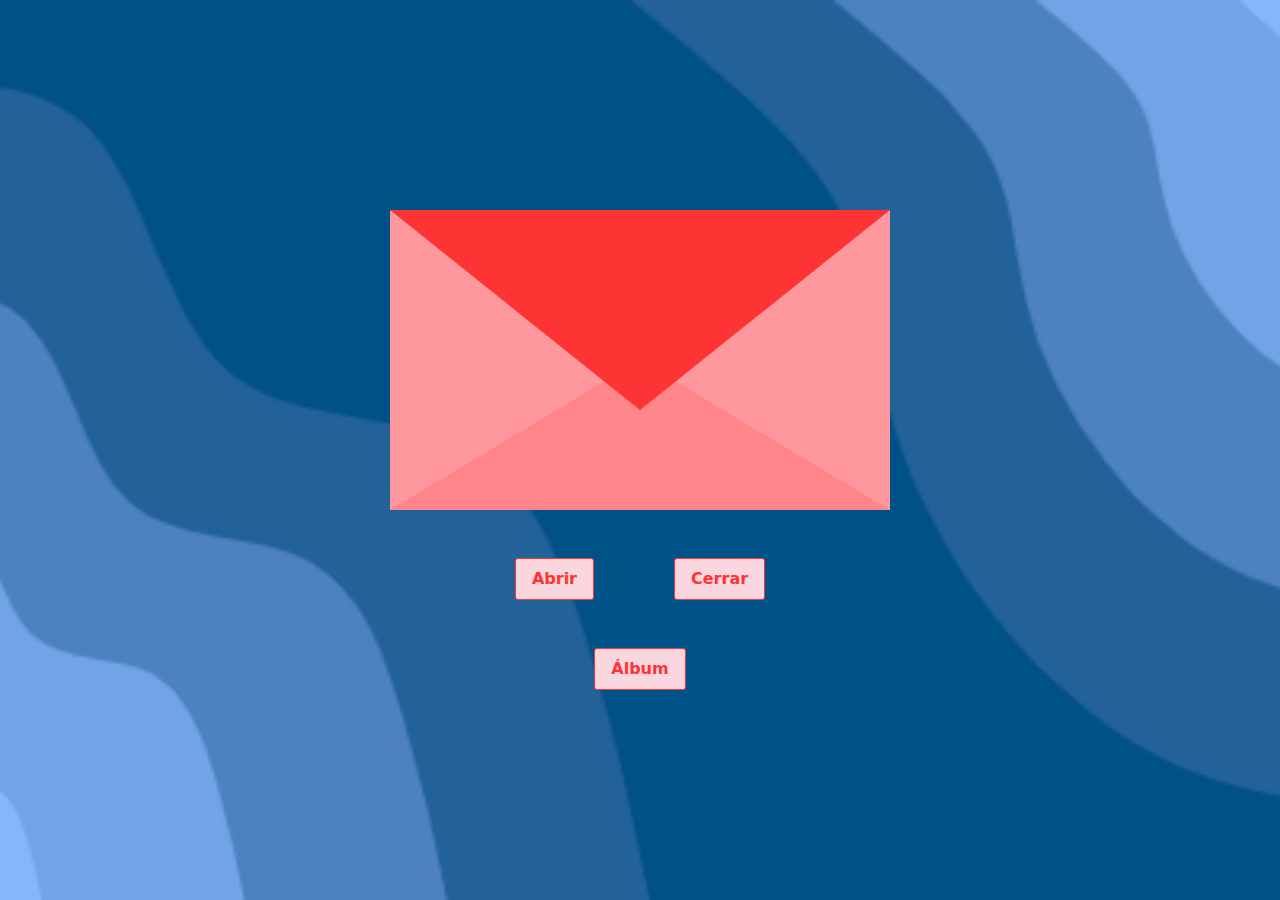
<file: index.html>
<!DOCTYPE html>
<html lang="es">
<head>
  <meta charset="UTF-8">
  <meta name="viewport" content="width=device-width, initial-scale=1.0">
  <title>Carta</title>
  <link rel="stylesheet" href="bootstrap.min.css" />
  <link rel="stylesheet" href="style.css">
</head>
<body>
  <main>
    <div class="container-letter">
      <div class="cover"></div>
      <span class="heart">❣️</span>
      <p class="paper" id="mainMessage">
        Una pequeña carta para que recuerdes lo mucho que te amo y lo feliz que soy estando a tu lado. Agradezco al destino por cruzar nuestros caminos. Esperemos que el futuro nos siga dando momentos bonitos ❣️
      </p>
      <div class="letter"></div>
    </div>
    <div class="options">
      <button id="open">Abrir</button>
      <button id="close">Cerrar</butto>
    </div>
    <div class="options">
      <button id="back" onclick="location.href='nuestro-album.html';"">Álbum</button>
    </div>
  </main>
  <script src="script.js"></script>
</body>
</html>
</file>
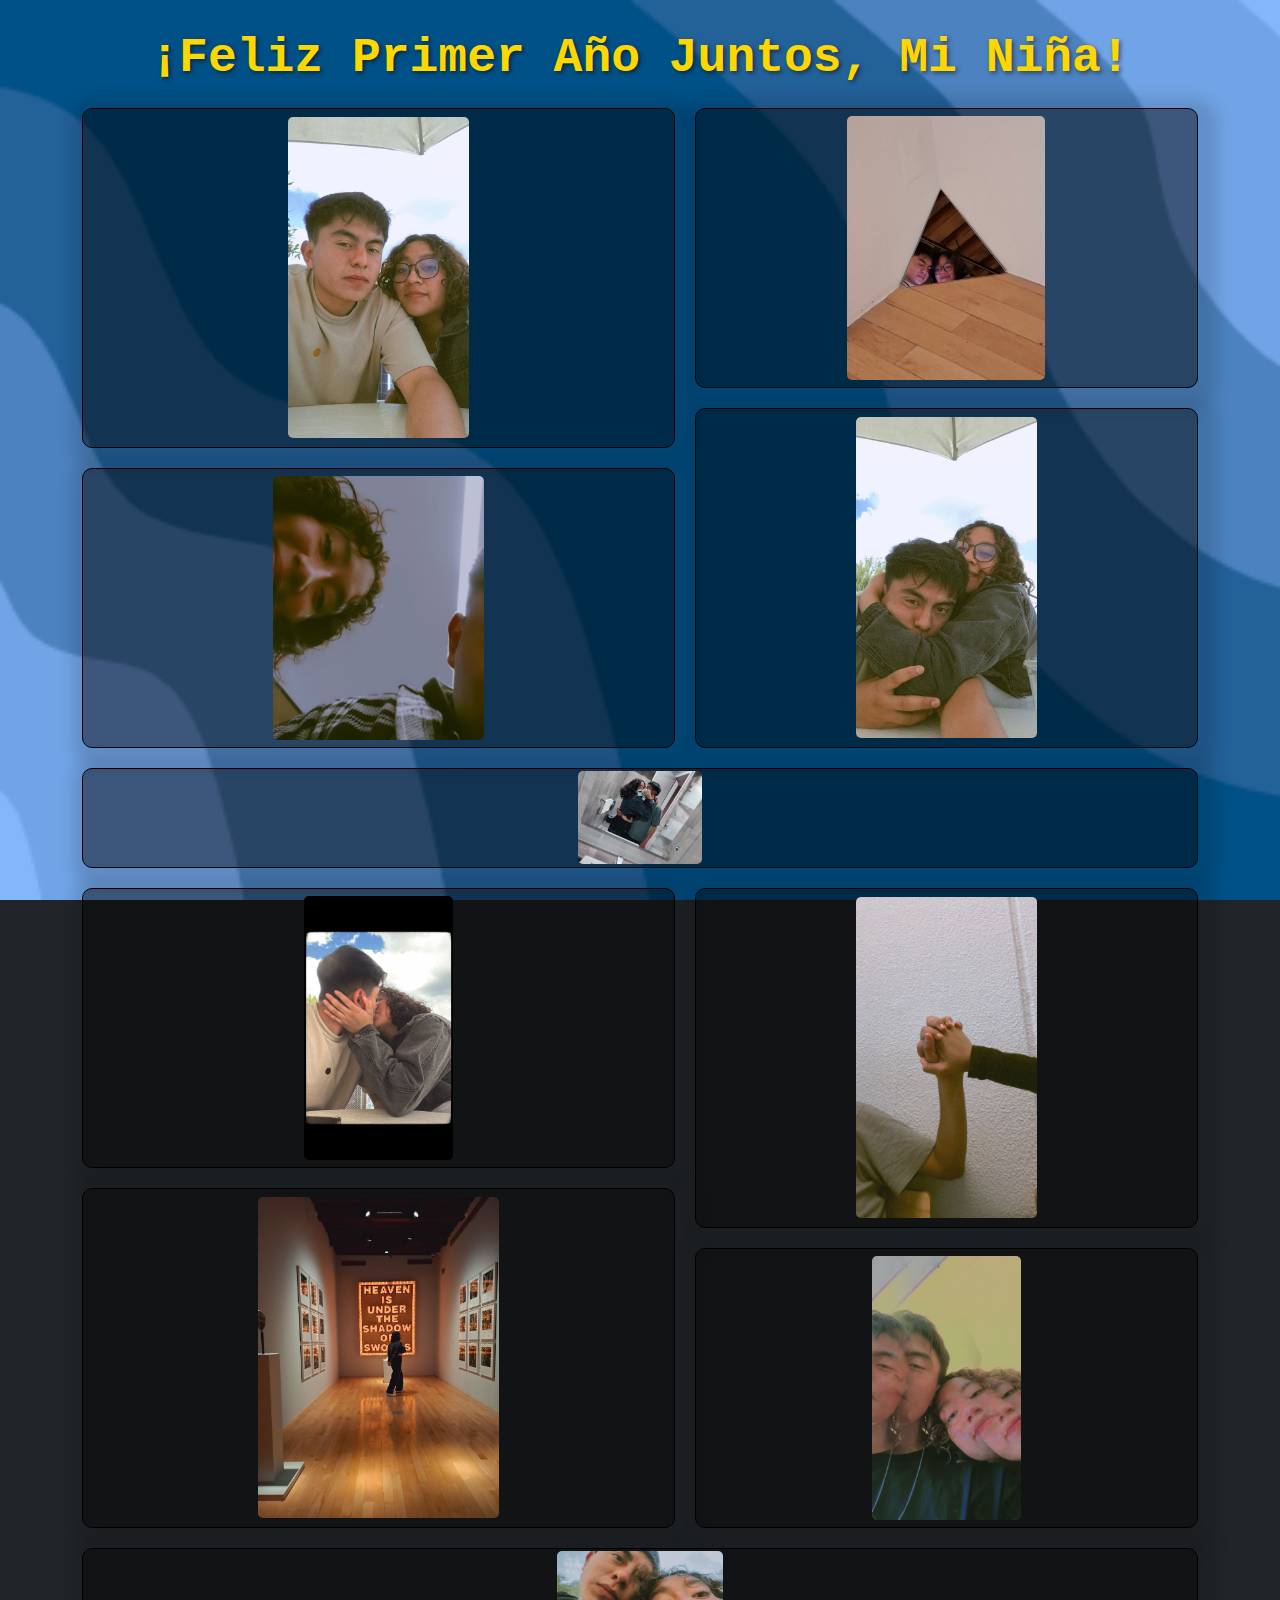
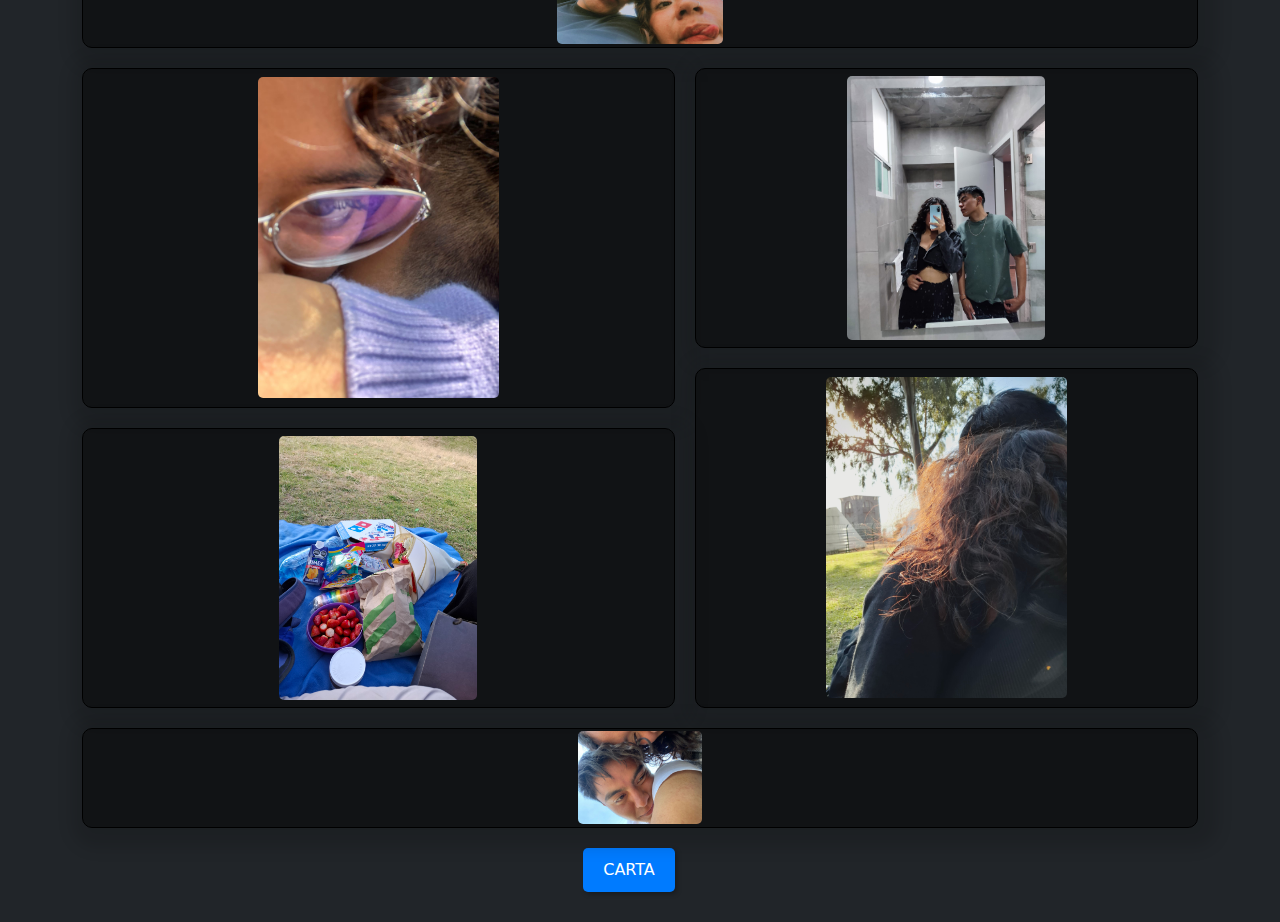
<file: nuestro-album.html>
<!DOCTYPE html>
<html lang="es" data-bs-theme="dark">
  <head>
    <meta charset="UTF-8" />
    <meta name="viewport" content="width=device-width, initial-scale=1.0" />
    <title>Nuestro Album</title>
    <link rel="stylesheet" href="bootstrap.min.css" />
    <style>
      /* .parent {
        display: grid;
        grid-template-columns: repeat(6750px);
        grid-template-rows: repeat(10, 100px);
        gap: 20px;
      } */

      .parent {
        display: grid;
        grid-template-columns: repeat(30fr);
        grid-template-rows: repeat(75, 1000fr);
        gap: 20px;
      }

      .div1,
      .div2,
      .div3,
      .div4,
      .div5,
      .div6,
      .div7,
      .div8,
      .div9,
      .div10,
      .div11,
      .div12,
      .div13,
      .div14,
      .div15 {
        position: relative;
        border: 1px solid black;
        box-shadow: 5px 5px 15px 15px rgba(0, 0, 0, 0.13);
        display: flex;
        justify-content: center;
        /* Alinea horizontalmente al centro */
        align-items: center;
        /* Alinea verticalmente al centro */
        background-color: rgba(0, 0, 0, 0.466);
        /* Fondo más oscuro */
        transition: transform 0.3s ease, background-color 0.7s ease;
        border-radius: 10px;
        transform-style: preserve-3d;
      }

      .div1 img,
      .div2 img,
      .div3 img,
      .div4 img,
      .div5 img,
      .div6 img,
      .div7 img,
      .div8 img,
      .div9 img,
      .div10 img,
      .div11 img,
      .div12 img,
      .div13 img,
      .div14 img,
      .div15 img {
        max-width: 95%;
        max-height: 95%;
        border-radius: 5px;
        backface-visibility: hidden;
        position: absolute;
      }

      .div1 .text,
      .div2 .text,
      .div3 .text,
      .div4 .text,
      .div5 .text,
      .div6 .text,
      .div7 .text,
      .div8 .text,
      .div9 .text,
      .div10 .text,
      .div11 .text,
      .div12 .text,
      .div13 .text,
      .div14 .text,
      .div15 .text {
        font-family: "Courier New", Courier, monospace;
        font-size: 1em;
        text-align: center;
        display: flex;
        align-items: center;
        justify-content: center;
        background: #fff;
        color: black;
        width: 100%;
        height: 100%;
        border-radius: 5px;
        backface-visibility: hidden;
        transform: rotateY(180deg);
        position: absolute;
      }

      .div1:hover,
      .div2:hover,
      .div3:hover,
      .div4:hover,
      .div5:hover,
      .div6:hover,
      .div7:hover,
      .div8:hover,
      .div9:hover,
      .div10:hover,
      .div11:hover,
      .div12:hover,
      .div13:hover,
      .div14:hover,
      .div15:hover {
        transform: rotateY(180deg);
      }

      .div1 {
        grid-row: span 18 / span 18;
      }

      .div2 {
        grid-row: span 15 / span 15;
      }

      .div3 {
        grid-row: span 15 / span 15;
        grid-column-start: 1;
        grid-row-start: 19;
      }

      .div4 {
        grid-row: span 18 / span 18;
        grid-column-start: 2;
        grid-row-start: 16;
      }

      .div5 {
        grid-column: span 2 / span 2;
        grid-row: span 6 / span 6;
        grid-row-start: 34;
      }

      .div6 {
        grid-row: span 15 / span 15;
        grid-row-start: 40;
      }

      .div7 {
        grid-row: span 18 / span 18;
        grid-row-start: 40;
      }

      .div8 {
        grid-row: span 18 / span 18;
        grid-row-start: 55;
      }

      .div9 {
        grid-row: span 15 / span 15;
        grid-column-start: 2;
        grid-row-start: 58;
      }

      .div10 {
        grid-column: span 2 / span 2;
        grid-row: span 6 / span 6;
        grid-row-start: 73;
      }

      .div11 {
        grid-row: span 18 / span 18;
        grid-row-start: 79;
      }

      .div12 {
        grid-row: span 15 / span 15;
        grid-row-start: 79;
      }

      .div13 {
        grid-row: span 18 / span 18;
        grid-column-start: 2;
        grid-row-start: 94;
      }

      .div14 {
        grid-row: span 15 / span 15;
        grid-row-start: 97;
      }

      .div15 {
        grid-column: span 2 / span 2;
        grid-row: span 6 / span 6;
        grid-row-start: 112;
      }

      body {
        display: flex;
        flex-direction: column;
        justify-content: center;
        align-items: center;
        height: 100%;
        margin-top: 30px;
        margin-bottom: 30px;
        background-image: url("fondo2.png");
        background-position: center;
        background-repeat: repeat;
        background-size: cover;
        background-attachment: fixed;
      }

      /* BOTON */
      .boton-estilizado {
        display: block;
        margin-left: auto;
        margin-right: 0;
        padding: 10px 20px;
        font-size: 16px;
        color: white;
        background-color: #007bff; /* Azul atractivo */
        border: none;
        border-radius: 5px;
        cursor: pointer;
        box-shadow: 2px 2px 5px rgba(0, 0, 0, 0.3);
        transition: background-color 0.3s ease, transform 0.2s ease;
      }

      .boton-estilizado:hover {
        background-color: #0056b3; /* Azul más oscuro al pasar el mouse */
        transform: scale(1.05); /* Efecto de agrandamiento */
      }

      .boton-estilizado:active {
        background-color: #003f7f; /* Azul más profundo al hacer clic */
        transform: scale(0.95); /* Efecto de reducción */
      }

      .titulo {
        font-family: 'Courier New', Courier, monospace;
        font-size: 3em;
        color: #FFD700;
        font-weight: bold;
        text-shadow: 2px 2px 4px rgba(0, 0, 0, 0.5);
        margin-bottom: 20px;
        text-align: center;
      }
    </style>
  </head>

  <body>
    <h1 class="titulo">¡Feliz Primer Año Juntos, Mi Niña!</h1>
    <div class="container">
      <div class="parent">
        <a class="div1" data-text="Enlaza" target="_blank">
          <img src="foto1.jpg" alt="Imagen 1" />
          <div class="text">Una de las fotos que más me han gustado de los dos, tqm &#128147;</div>
        </a>
        <a class="div2" data-text="SiChat" target="_blank">
          <img src="foto2.jpg" alt="Imagen 2" />
          <div class="text">Qué bonito me la pasé ese día, te agradezco por eso &#128143;</div>
        </a>
        <a class="div3" data-text="SiMove" target="_blank">
          <img src="foto3.jpg" alt="Imagen 3" />
          <div class="text">Aún recuerdo el primer día que nos vimos y que bonita foto ❤️</div>
        </a>
        <a class="div4" data-text="PAC" target="_blank">
          <img src="foto4.jpg" alt="Imagen 4" />
          <div class="text">Cada minuto, incluso cada segundo agradezco que estés aquí</div>
        </a>
        <a class="div5" data-text="SiCurp" target="_blank">
          <img src="foto5.jpg" alt="Imagen 5" />
          <div class="text">¡JAJA! Simplemente quise agregar esta foto, es un lindo recuerdo, diría yo 🥰</div>
        </a>
        <a class="div6" data-text="SiNotas" target="_blank">
          <img src="foto6.jpg" alt="Imagen 6" />
          <div class="text">Por favor sigue siendo esa persona que me siga haciendo eso <3 </div>
        </a>
        <a class="div7" data-text="Intranet" target="_blank">
          <img src="foto7.jpg" alt="Imagen 7" />
          <div class="text">Por favor sigue tomando mi mano por más tiempo, me encantaría que siempre fueras tú ❣️</div>
        </a>
        <a class="div8" data-text="Intranet" target="_blank">
          <img src="foto8.jpg" alt="Imagen 8" />
          <div class="text">You too divine to just be mine, you remind me of the color blue. Girl, I'm so in love with you ❣️❣️</div>
        </a>
        <a class="div9" data-text="Intranet" target="_blank">
          <img src="foto9.jpg" alt="Imagen 9" />
          <div class="text">Recuerda que siempre te he dicho que estaré para ti. En verdad no me gusta verte mal ):</div>
        </a>
        <a class="div10" data-text="Intranet" target="_blank">
          <img src="foto10.jpg" alt="Imagen 10" />
          <div class="text">Sigamos siendo la pareja bonita que hay, quiero que sigas siendo la persona que me hace muy feliz 💞</div>
        </a>
        <a class="div11" data-text="Intranet" target="_blank">
          <img src="foto11.jpg" alt="Imagen 11" />
          <div class="text">Sigue siendo la persona que me cuenta cómo le fue en su día. Te amo mucho, personita extraña que llegó a mi vida 🥰</div>
        </a>
        <a class="div12" data-text="Intranet" target="_blank">
          <img src="foto12.jpg" alt="Imagen 12" />
          <div class="text">¡Ayayayyyy! Una de las fotos prohibidas que me han gustado jajaja, tqm </div>
        </a>
        <a class="div13" data-text="Intranet" target="_blank">
          <img src="foto14.jpg" alt="Imagen 13" />
          <div class="text">Y yo sigo diciendo que qué bien nos hacemos estando juntos. Sigamos aprendiendo un poco más de los dos. Te agradezco infinitamente por todo lo que haces por mí 💗💗</div>
        </a>
        <a class="div14" data-text="Intranet" target="_blank">
          <img src="foto13.jpg" alt="Imagen 14" />
          <div class="text">Que mis citas sigan siendo contigo, por favor sigue siendo tú esa persona con la que me la paso muy bien 🥺</div>
        </a>
        <a class="div15" data-text="Intranet" target="_blank">
          <img src="foto15.jpg" alt="Imagen 15" />
          <div class="text">Sigamos compartiendo risas, abrazos e incluso enojos, solo sigue siendo tú esa persona con que comparta mis días, te amo para siempre 💖</div>
        </a>

        <div>
          <button class="boton-estilizado" onclick="location.href='index.html';"">CARTA</button>
        </div>
      </div>
    </div>
  </body>
</html>
</file>
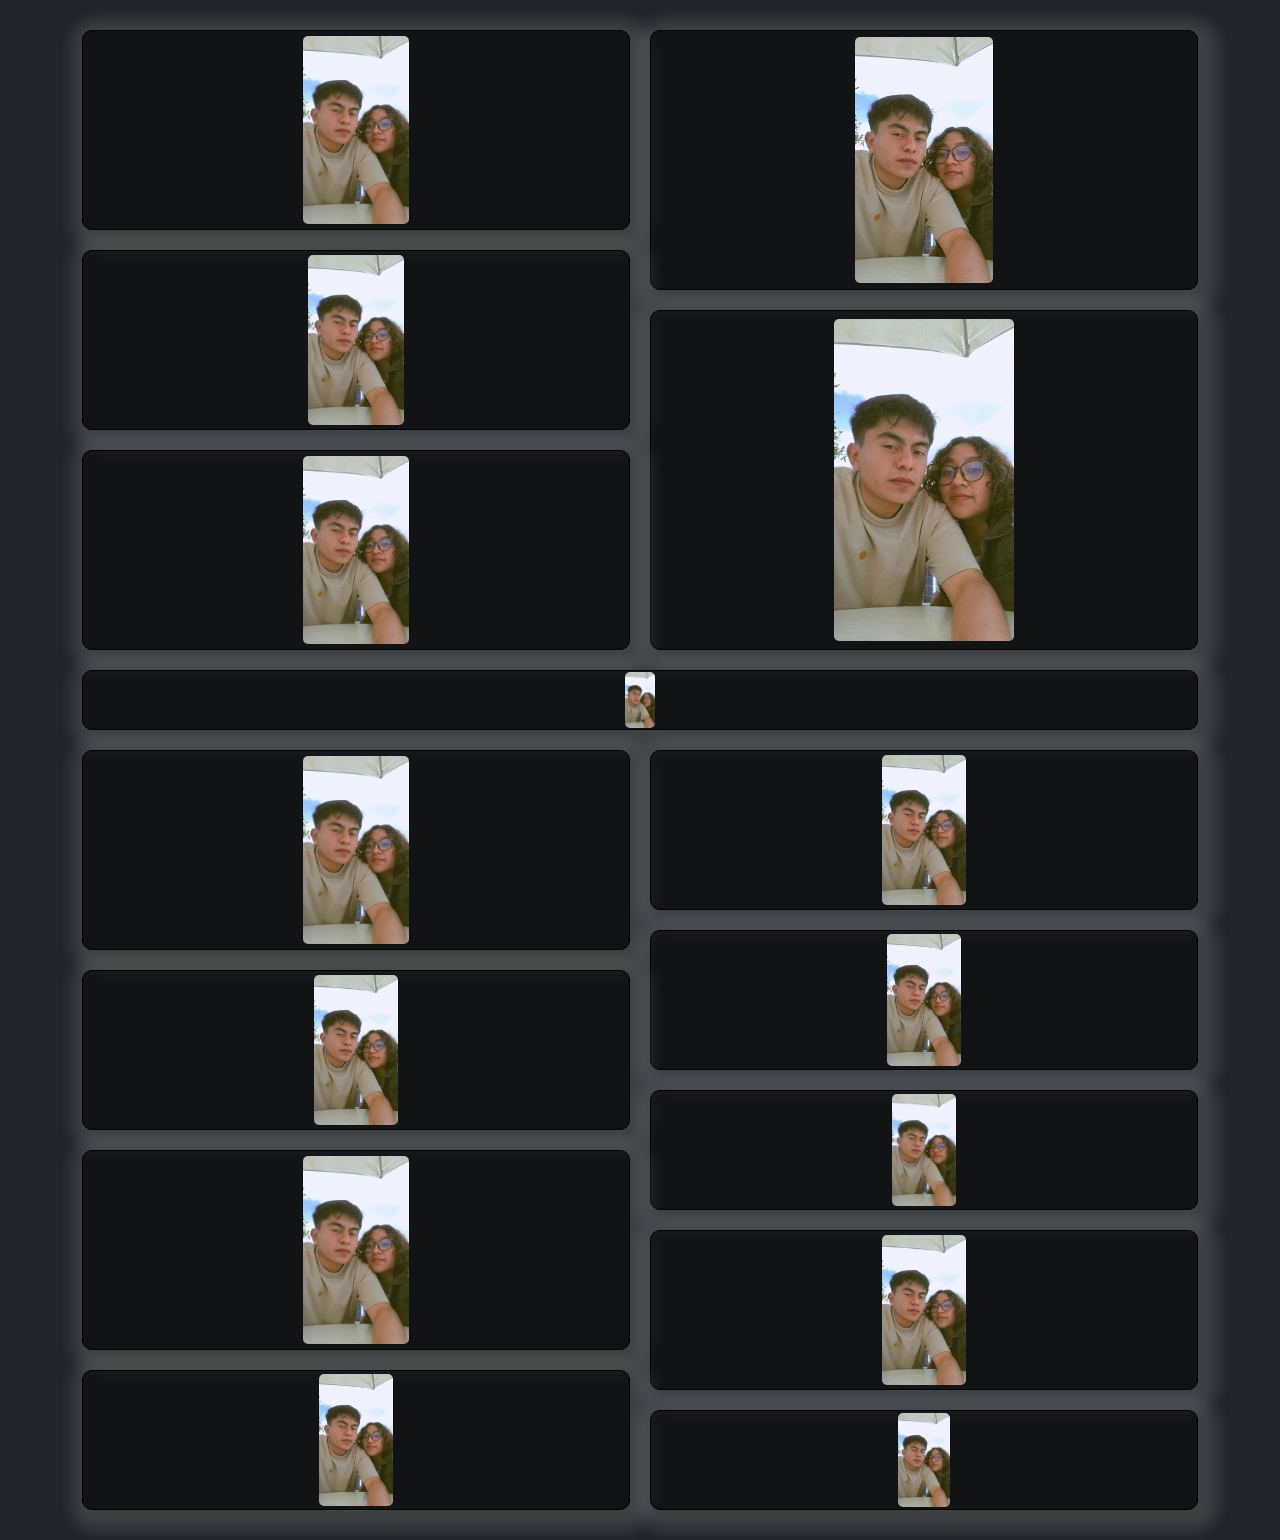
<file: prueba1.0.html>
<!DOCTYPE html>
<html lang="es" data-bs-theme="dark">
  <head>
    <meta charset="UTF-8" />
    <meta name="viewport" content="width=device-width, initial-scale=1.0" />
    <title>SIMM-Menu</title>
    <link rel="stylesheet" href="bootstrap.min.css" />
    <style>
      /* .parent {
        display: grid;
        grid-template-columns: repeat(6750px);
        grid-template-rows: repeat(10, 100px);
        gap: 20px;
      } */

      .parent {
        display: grid;
        grid-template-columns: repeat(30fr);
        grid-template-rows: repeat(75, 1000fr);
        gap: 20px;
      }

      .div1,
      .div2,
      .div3,
      .div4,
      .div5,
      .div6,
      .div7,
      .div8,
      .div9,
      .div10,
      .div11,
      .div12,
      .div13,
      .div14,
      .div15 {
        position: relative;
        border: 1px solid black;
        /* Agrega un borde visible a cada div */
        box-shadow: 5px 5px 15px 15px rgba(255, 255, 255, 0.13);
        /* Añade una sombra a cada div */
        display: flex;
        justify-content: center;
        /* Alinea horizontalmente al centro */
        align-items: center;
        /* Alinea verticalmente al centro */
        background-color: rgba(0, 0, 0, 0.466);
        /* Fondo más oscuro */
        transition: transform 0.3s ease, background-color 0.7s ease;
        border-radius: 10px;
        transform-style: preserve-3d;
      }

      .div1 img,
      .div2 img,
      .div3 img,
      .div4 img,
      .div5 img,
      .div6 img,
      .div7 img,
      .div8 img,
      .div9 img,
      .div10 img,
      .div11 img,
      .div12 img,
      .div13 img,
      .div14 img,
      .div15 img {
        max-width: 95%;
        max-height: 95%;
        border-radius: 5px;
        backface-visibility: hidden;
        position: absolute;
      }

      .div1 .text,
      .div2 .text,
      .div3 .text,
      .div4 .text,
      .div5 .text,
      .div6 .text,
      .div7 .text,
      .div8 .text,
      .div9 .text,
      .div10 .text,
      .div11 .text,
      .div12 .text,
      .div13 .text,
      .div14 .text,
      .div15 .text {
        display: flex;
        align-items: center;
        justify-content: center;
        background: #fff;
        color: black;
        width: 100%;
        height: 100%;
        border-radius: 5px;
        backface-visibility: hidden;
        transform: rotateY(180deg);
        position: absolute;
      }

      .div1:hover,
      .div2:hover,
      .div3:hover,
      .div4:hover,
      .div5:hover,
      .div6:hover,
      .div7:hover,
      .div8:hover,
      .div9:hover,
      .div10:hover,
      .div11:hover,
      .div12:hover,
      .div13:hover,
      .div14:hover,
      .div15:hover {
        transform: rotateY(180deg);
      }





      .div1 {
        grid-row: span 11 / span 11;
      }

      .div2 {
        grid-row: span 14 / span 14;
      }

      .div3 {
        grid-row: span 10 / span 10;
        grid-row-start: 12;
      }

      .div4 {
        grid-row: span 18 / span 18;
        grid-column-start: 2;
        grid-row-start: 15;
      }

      .div5 {
        grid-row: span 11 / span 11;
        grid-row-start: 22;
      }

      .div6 {
        grid-column: span 2 / span 2;
        grid-row: span 4 / span 4;
        grid-row-start: 33;
      }

      .div7 {
        grid-row: span 11 / span 11;
        grid-row-start: 37;
      }

      .div8 {
        grid-row: span 9 / span 9;
        grid-row-start: 37;
      }

      .div9 {
        grid-row: span 8 / span 8;
        grid-column-start: 2;
        grid-row-start: 46;
      }

      .div10 {
        grid-row: span 9 / span 9;
        grid-row-start: 48;
      }

      .div11 {
        grid-row: span 7 / span 7;
        grid-column-start: 2;
        grid-row-start: 54;
      }

      .div12 {
        grid-row: span 11 / span 11;
        grid-row-start: 57;
      }

      .div13 {
        grid-row: span 9 / span 9;
        grid-column-start: 2;
        grid-row-start: 61;
      }

      .div14 {
        grid-row: span 8 / span 8;
        grid-row-start: 68;
      }

      .div15 {
        grid-row: span 6 / span 6;
        grid-column-start: 2;
        grid-row-start: 70;
      }

      body {
        /* background-image: url("blob-scatter-haikei.png"); */
        display: flex;
        justify-content: center;
        /* Centra horizontalmente el contenedor en la página */
        align-items: center;
        /* Centra verticalmente el contenedor en la página */
        height: 100%;
        margin: 0;
        margin-top: 30px;
        margin-bottom: 30px;
      }
    </style>
  </head>

  <body>
    <div class="container">
      <div class="parent">
        <a class="div1" data-text="Enlaza" target="_blank">
          <img src="foto1.webp" alt="Imagen 1" />
          <div class="text">love</div>
        </a>
        <a class="div2" data-text="SiChat" target="_blank">
          <img src="foto1.webp" alt="Imagen 2" />
          <div class="text">SiChat</div>
        </a>
        <a class="div3" data-text="SiMove" target="_blank">
          <img src="foto1.webp" alt="Imagen 3" />
          <div class="text">SiMove</div>
        </a>
        <a class="div4" data-text="PAC" target="_blank">
          <img src="foto1.webp" alt="Imagen 4" />
          <div class="text">PAC</div>
        </a>
        <a class="div5" data-text="SiCurp" target="_blank">
          <img src="foto1.webp" alt="Imagen 5" />
          <div class="text">PAC</div>
        </a>
        <a class="div6" data-text="SiNotas" target="_blank">
          <img src="foto1.webp" alt="Imagen 6" />
          <div class="text">PAC</div>
        </a>
        <a class="div7" data-text="Intranet" target="_blank">
          <img src="foto1.webp" alt="Imagen 7" />
          <div class="text">PAC</div>
        </a>
        <a class="div8" data-text="Intranet" target="_blank">
          <img src="foto1.webp" alt="Imagen 8" />
          <div class="text">PAC</div>
        </a>
        <a class="div9" data-text="Intranet" target="_blank">
          <img src="foto1.webp" alt="Imagen 9" />
          <div class="text">PAC</div>
        </a>
        <a class="div10" data-text="Intranet" target="_blank">
          <img src="foto1.webp" alt="Imagen 10" />
          <div class="text">PAC</div>
        </a>
        <a class="div11" data-text="Intranet" target="_blank">
          <img src="foto1.webp" alt="Imagen 11" />
          <div class="text">PAC</div>
        </a>
        <a class="div12" data-text="Intranet" target="_blank">
          <img src="foto1.webp" alt="Imagen 12" />
          <div class="text">PAC</div>
        </a>
        <a class="div13" data-text="Intranet" target="_blank">
          <img src="foto1.webp" alt="Imagen 13" />
          <div class="text">PAC</div>
        </a>
        <a class="div14" data-text="Intranet" target="_blank">
          <img src="foto1.webp" alt="Imagen 14" />
          <div class="text">PAC</div>
        </a>
        <a class="div15" data-text="Intranet" target="_blank">
          <img src="foto1.webp" alt="Imagen 15" />
          <div class="text">PAC</div>
        </a>
      </div>
    </div>
  </body>
</html>
</file>
<file: style.css>
/* reset css */

* {
  min-width: 0;
  font: inherit;
}

*,
*::before,
*::after {
  box-sizing: border-box;
}

img,
video,
svg {
  display: block;
  height: auto;
  max-width: 100%;
}

body {
  margin: 0;
  min-height: 100dvh;
}

h1,
h2,
h3 {
  text-wrap: balance;
}

p {
  text-wrap: pretty;
}

/* styles */
/* TODO: Cambiar la fuente

* {
  font-family: comic-sans;
} */

body {
  background-image: url("fondo2.png");
  background-position: center;
  background-repeat: repeat;
  background-size: cover;
  background-attachment: fixed;
  /* margin: 101px; */
  /* margin-right: 100px;
  margin-left: 10px; */
}

main {
  display: flex;
  flex-direction: column;

  gap: 3rem;
  justify-content: center;
  align-items: center;
  height: 100vh;
}

.container-letter {
  position: relative;
  font-family: 'Courier New', Courier, monospace;
}

.cover {
  position: absolute;
  border-left: 250px solid transparent;
  border-right: 250px solid transparent;
  border-top: 200px solid #fe3334;
  border-bottom: 150px solid transparent;

  transition: transform .75s;
  transform-origin: top;
}

.paper {
  position: absolute;
  padding: 2rem;
  line-height: 2.5rem;
  right: 5px;
  z-index: -1;
  background: white;
  width: 490px;
  height: 230px;

  transition: all .75s;
}

.letter {
  border-left: 250px solid #ff989e;
  border-right: 250px solid #ff989e;
  border-top: 150px solid transparent;
  border-bottom: 150px solid #ff858a;
}

.options {
  display: flex;
  gap: 5rem;
}

.options button {
  color: #ff3234;
  font-weight: 600;
  border-radius: 3px;
  background: #fad7df;
  padding: 0.5rem 1rem;
  border: 1px solid #fe3334;
  cursor: pointer;
}

.options button:hover {
  background: #ff989e;
  color: white;
}

.open-cover {
  transform: rotatex(180deg);
}

.open-paper {
  animation: openPaper .5s forwards;
}

@keyframes openPaper {
  0% {
    top: 0;
  }
  100% {
    top: -230px;
  }
}

.close-paper {
  animation: closePaper .5s forwards;
}

@keyframes closePaper {
  0% {
    top: -230px;
  }
  100% {
    top: 0;
  }
}

.heart {
  display: none;
  position: absolute;
  top: 32%;
  left: 44%;
  margin: auto;
  font-size: 3rem;

  color: #fe3334;

  animation: crecer 1s forwards;
}

@keyframes crecer {
  0% {
    scale: 1;
    opacity: 1;
  }
  100% {
    scale: 3;
    opacity: 0;
  }
}
</file>
